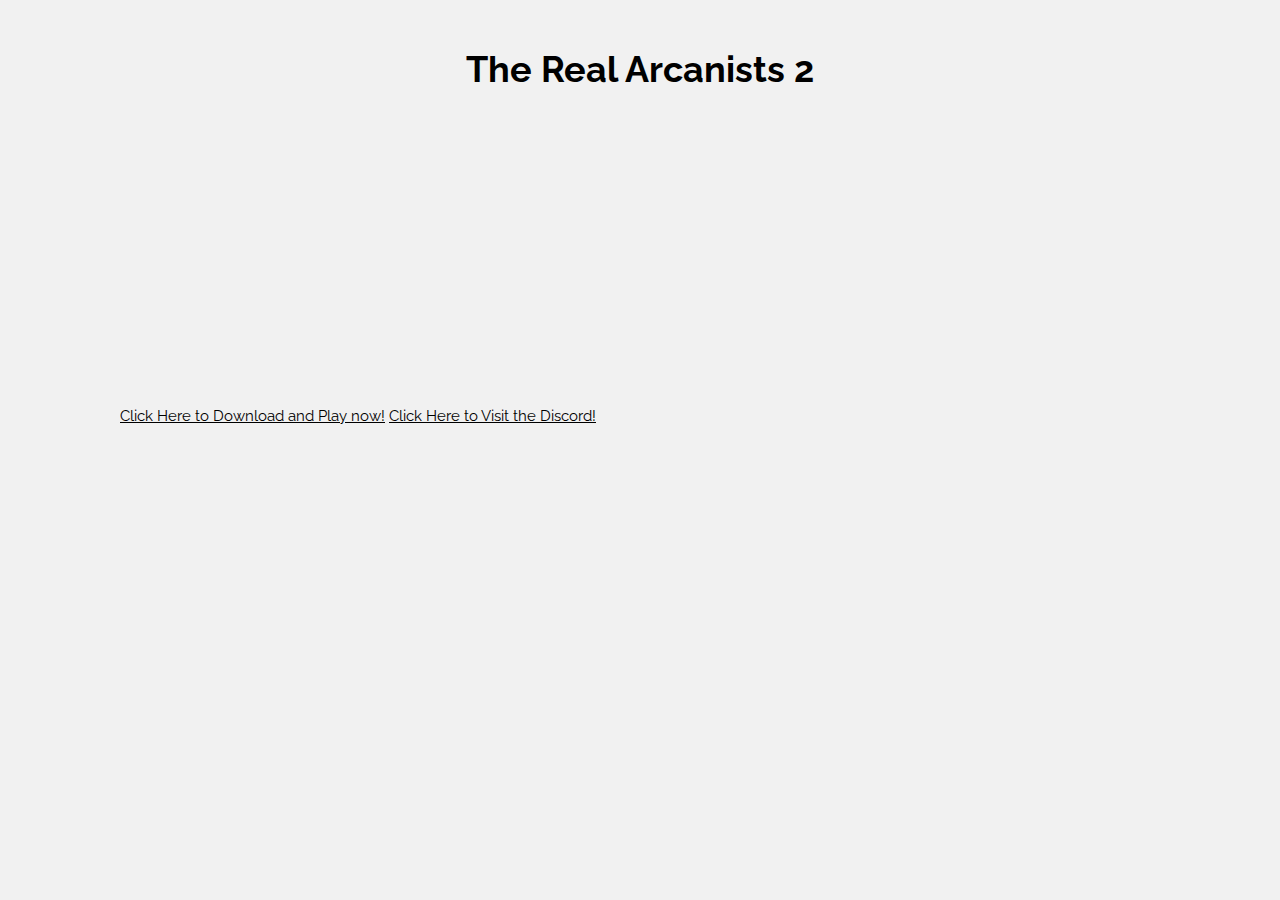
<file: arcanists.html>
<!DOCTYPE html>
<html>
<title>The Real Arcanists 2!!!</title>
<meta charset="UTF-8">
<meta name="viewport" content="width=device-width, initial-scale=1">
<link rel="stylesheet" href="https://www.w3schools.com/w3css/4/w3.css">
<link rel="stylesheet" href="https://fonts.googleapis.com/css?family=Raleway">
<style>
body,h1,h2,h3,h4,h5 {font-family: "Raleway", sans-serif}
</style>
<body class="w3-light-grey">

<!-- w3-content defines a container for fixed size centered content, 
and is wrapped around the whole page content, except for the footer in this example -->
<div class="w3-content" style="max-width:1400px">

<!-- Header -->
<header class="w3-container w3-center w3-padding-32"> 
  <h1><b>The Real Arcanists 2</b></h1>
  <a href=https://drive.google.com/drive/folders/1FUi9IcaE8Ny2rF-wVJJiw417JoFYRwyD>Click Here to Download and Play now!</a>
<a href=https://discord.gg/PNnYxsc>Click Here to Visit the Discord!</a>
  <iframe width="560" height="315" src="https://www.youtube.com/embed/S4QLG2TQYCM" frameborder="0" allow="accelerometer; autoplay; clipboard-write; encrypted-media; gyroscope; picture-in-picture" allowfullscreen></iframe>
</header>


</body>
</html>
</file>
